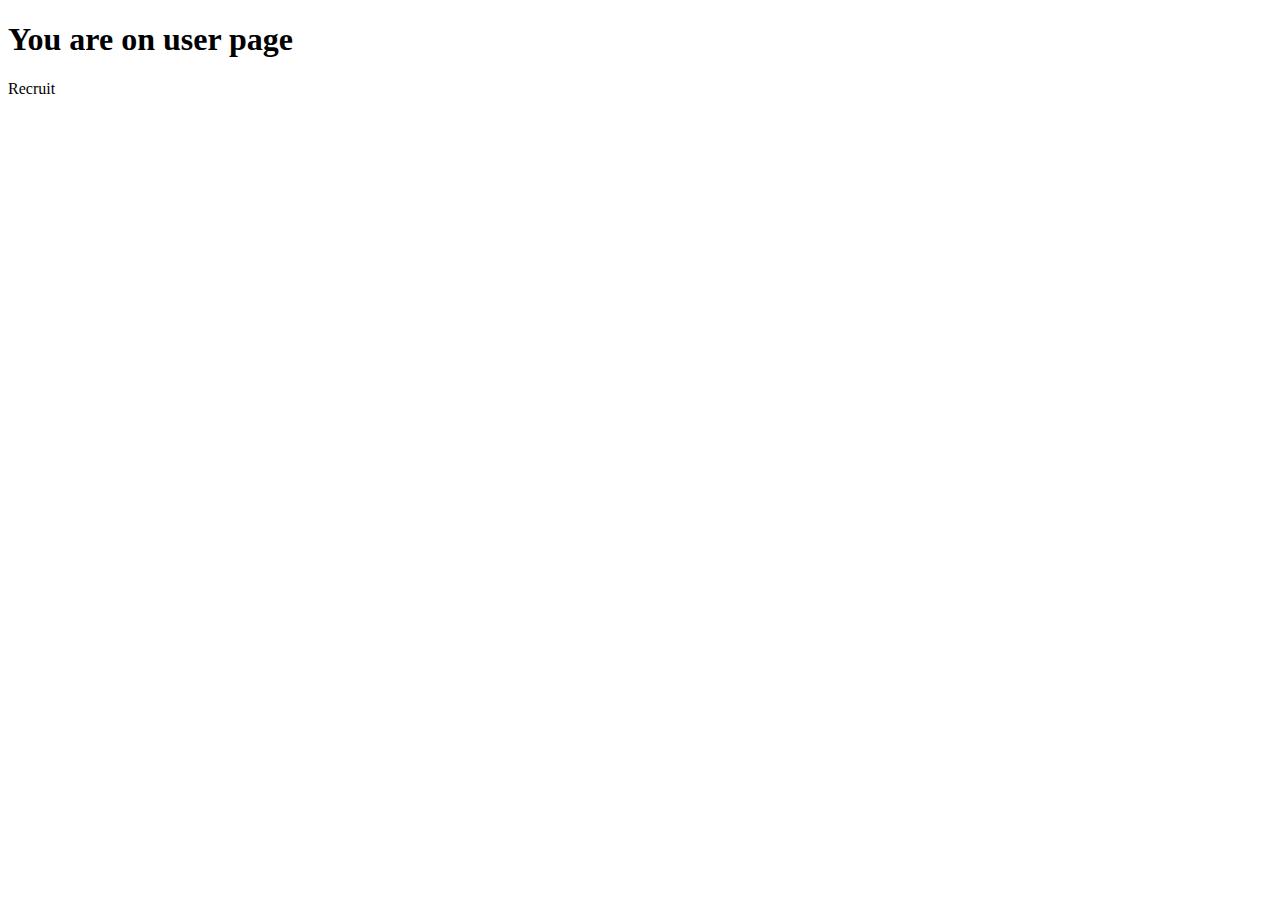
<file: src/main/client/templates/index.html>
<!DOCTYPE html>
<html xmlns="http://www.w3.org/1999/xhtml" xmlns:th="https://www.thymeleaf.org"
      xmlns:sec="https://www.thymeleaf.org/thymeleaf-extras-springsecurity3">
    <head>
        <th:block th:replace="layout/partials/head.html"></th:block>
    </head>

    <body>
        <th:block th:replace="layout/partials/navbar.html"></th:block>

        <h1 th:inline="text" th:text="*{#authentication.getName()}"></h1>
        <h1 th:inline="text">You are on user page</h1>
        <a sec:authorize="hasAuthority('recruit')" th:href="@{/recruit}">Recruit</a>

        <th:block th:replace="layout/partials/footer.html"></th:block>
    </body>
</html>
</file>
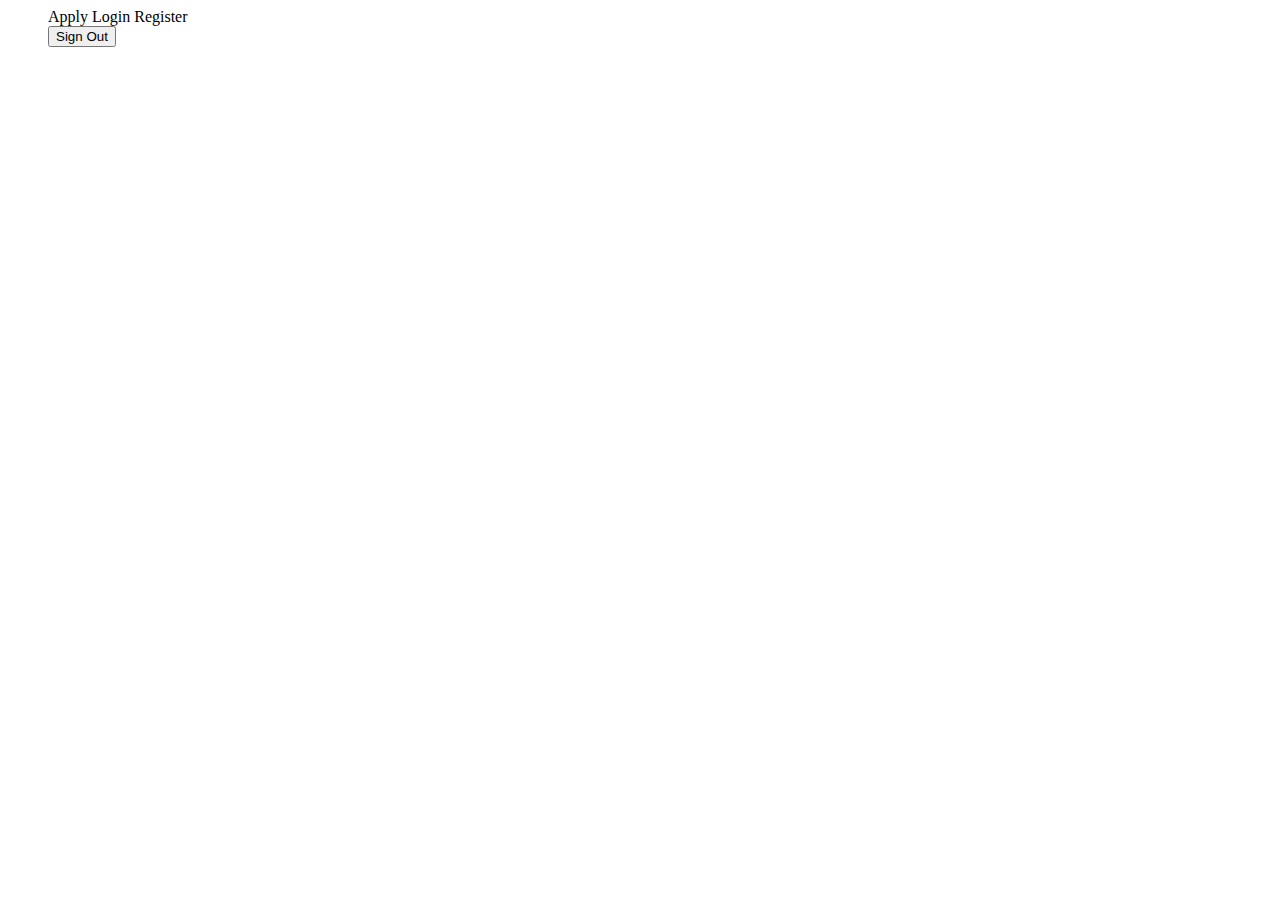
<file: src/main/client/templates/layout/partials/navbar.html>
<html lang="en" xmlns="http://www.w3.org/1999/xhtml" xmlns:th="https://www.thymeleaf.org" xmlns:sec="https://www.thymeleaf.org/thymeleaf-extras-springsecurity3">
<div id="divNav">
    <ul>
        <!--placeholder for flag-->
        <!--placeholder for logo-->
        <a sec:authorize="isAuthenticated()" th:href="@{/apply}">Apply</a>
        <!--<a th:href="@{/recruit}">Internal pages</a>-->
        <a sec:authorize="isAnonymous()"  th:href="@{/login}">Login</a>
        <a sec:authorize="isAnonymous()" th:href="@{/registration}">Register</a>
        <!--or-->
        <form sec:authorize="isAuthenticated()" th:action="@{/logout}" method="post" id="signOut">
            <input type="submit" value="Sign Out"/>
        </form>
    </ul>
</div>
</file>
